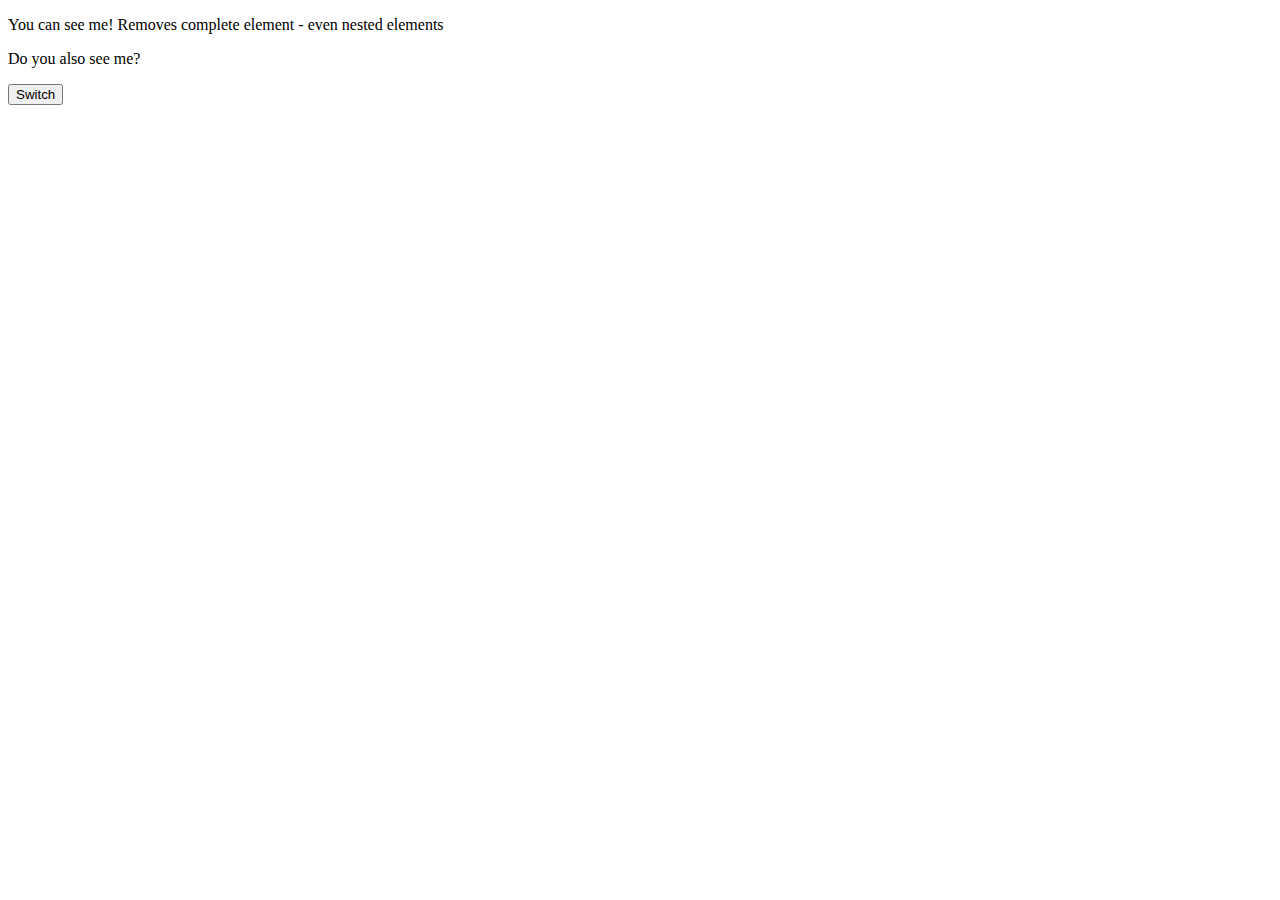
<file: conditionals_intro.html>
<!DOCTYPE html>
<html lang="en">
<head>
    <meta charset="UTF-8">
    <title>Conditionals</title>
    <script src="vue.js"></script>
</head>
<body>
<div id="app">
    <p v-if="show">You can see me! <span>Removes complete element - even nested elements</span></p>
    <p v-else>Now you see me!</p>
    <p>Do you also see me?</p>
    <button @click="show =!show">Switch</button>
</div>
</body>
<script>
    new Vue({
        el: '#app',
        data: {
            show: true
        }
    });
</script>
</html>
</file>
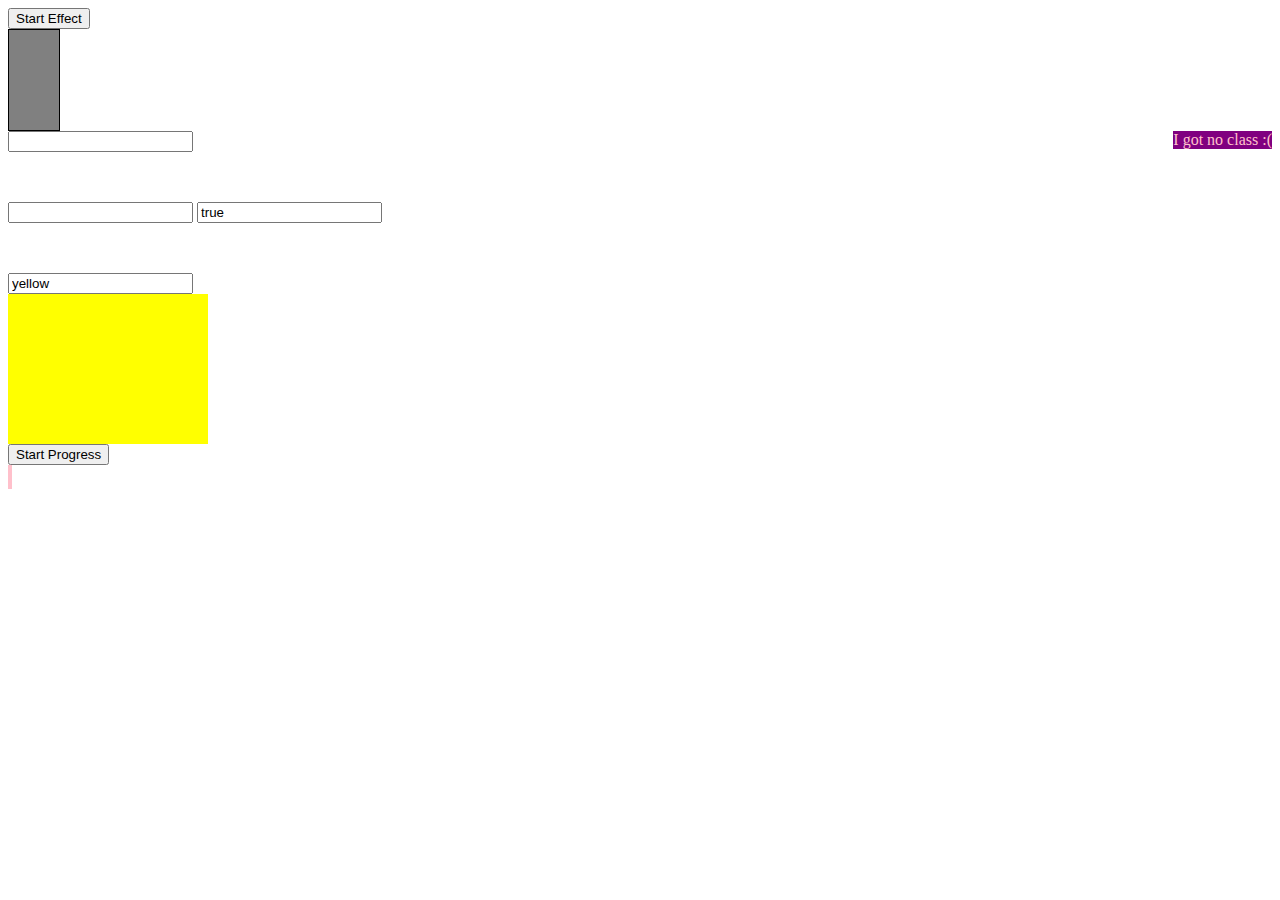
<file: exercise_four.html>
<!DOCTYPE html>
<html lang="en">
<head>
    <meta charset="UTF-8">
    <title>Exercise Four</title>
    <link rel="stylesheet" href="exercise_four.css">
    <script src="vue.js"></script>
</head>
<body>
<div id="exercise">
    <!-- 1) Start the Effect with the Button. The Effect should alternate the "highlight" or "shrink" class on each new setInterval tick (attach respective class to the div with id "effect" below) -->
    <div>
        <button @click="startEffect">Start Effect</button>
        <div id="effect" v-bind:class="effectClasses"></div>
    </div>
    <!-- 2) Create a couple of CSS classes and attach them via the array syntax -->
    <div v-bind:class="[float, 'purple', 'text-color']">I got no class :(</div>
    <!-- 3) Let the user enter a class (create some example classes) and attach it -->
    <div>
        <input type="text" v-model="userClass">
        <div v-bind:class="[{visible: true}, userClass]"></div>
    </div>
    <!-- 4) Let the user enter a class and enter true/ false for another class (create some example classes) and attach the classes -->
    <div>
        <input type="text" v-model="userClass">
        <input type="text" v-model="isVisible">
        <div v-bind:class="[{visible: isVisible}, userClass]"></div>
    </div>
    <!-- 5) Repeat 3) but now with values for styles (instead of class names). Attach the respective styles.  -->
    <div>
        <input type="text" v-model="myStyle.backgroundColor">
        <div v-bind:style="myStyle"></div>
    </div>
    <!-- 6) Create a simple progress bar with setInterval and style bindings. Start it by hitting the below button. -->
    <div>
        <button v-on:click="startProgress">Start Progress</button>
        <div v-bind:class="['progress-bar']" v-bind:style="progressBar"></div>
    </div>
</div>
<script src="exercise_four.js"></script>
</body>
</html>
</file>
<file: exercise_four.css>
#effect {
    width: 100px;
    height: 100px;
    border: 1px solid black;
}

.highlight {
    background-color: red;
    width: 200px !important;
}

.shrink {
    background-color: gray;
    width: 50px !important;
}

.purple {
    background-color: purple;
}

.float {
    float: right;
}

.text-color {
    color: pink;
}

.visible {
    width: 100px;
    height: 50px;
}

.progress-bar {
    width: 200px;
    height: 20px;
    border: 2px solid pink;
}
</file>
